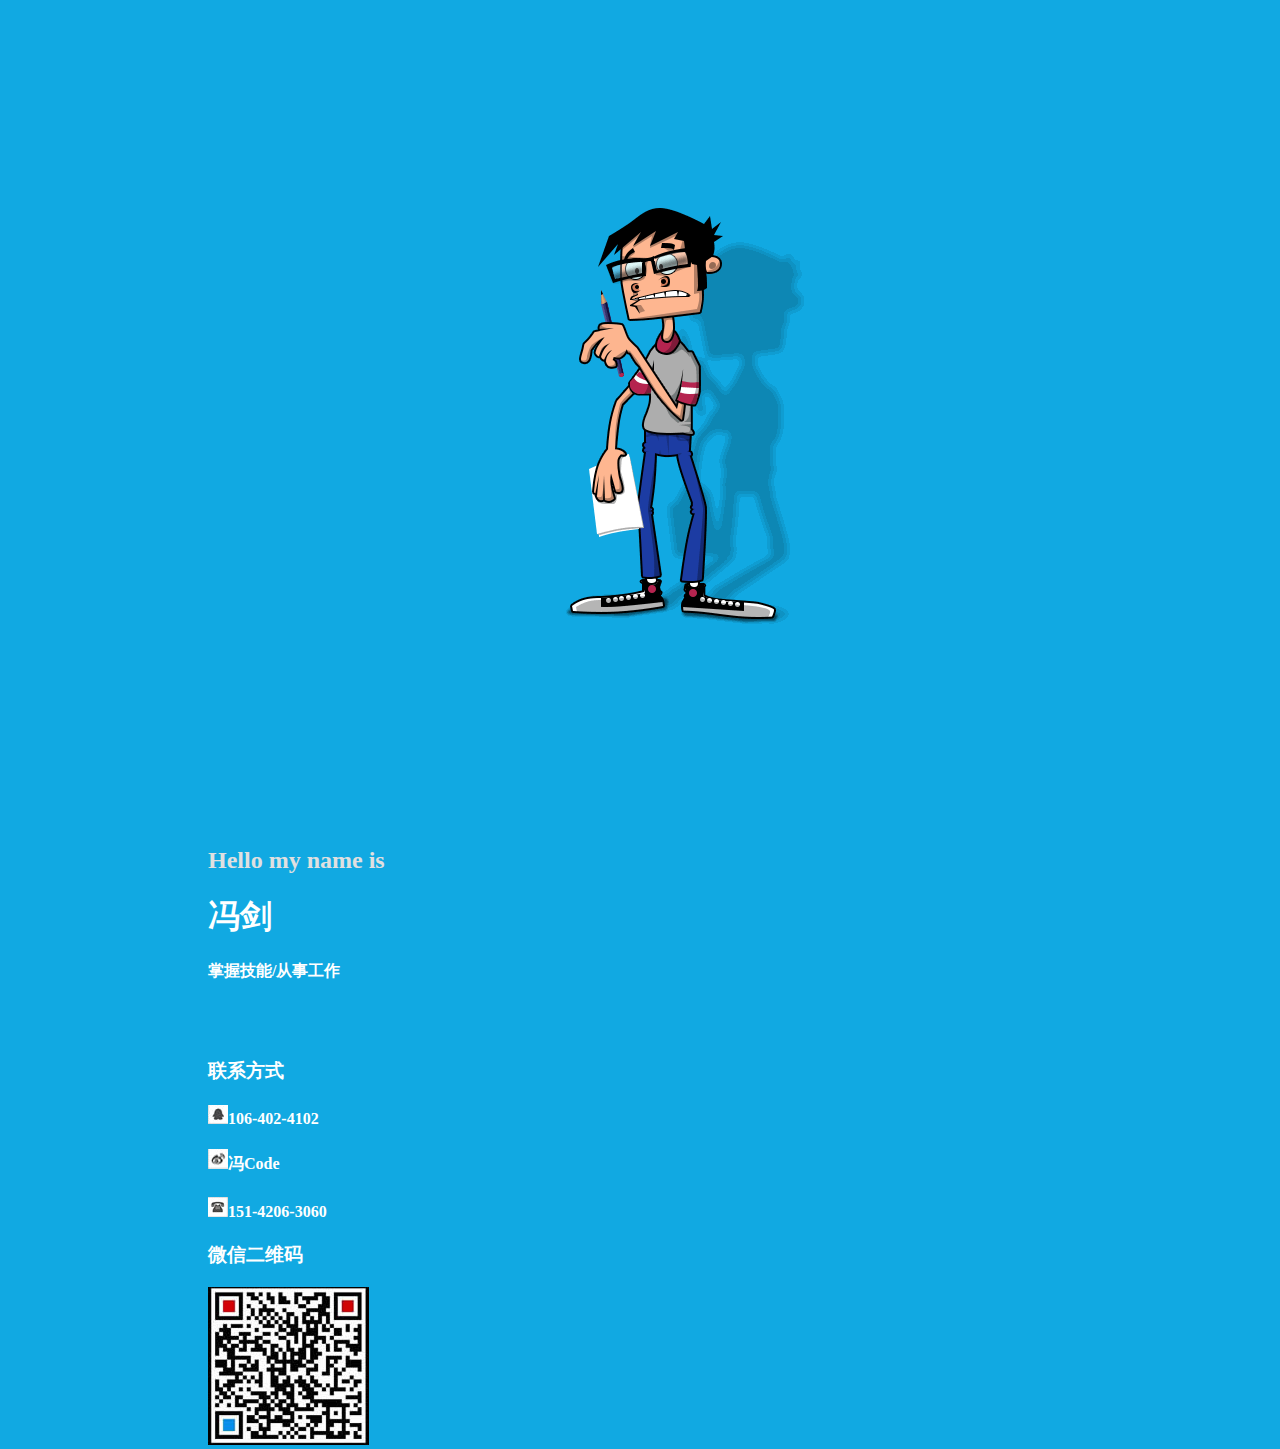
<file: myself.html>
<!DOCTYPE html>
<html>
<head>
	<title>个人简介</title>
	<meta charset="utf-8">
	<style type="text/css">
		.img01{margin-left: 500px;margin-top: 200px;width: 300px;height: 419px;float: left;}
		.jian{float:left;width: 300px;margin-top: 200px;margin-left: 200px;}
		.body{width: 960px;}
		h4 font{
			margin-top:10px;;
		}
	</style>
</head>
<body bgcolor="#11a9e2">
<div class="img01">
	<img src="img/cartoon.jpg">
</div>
<div class="jian">
	<h2><font color="#E0E0E0">Hello my name is</font></h2>
	<h1><font color="white" >冯剑</font></h1>
	<h4><font color="white">掌握技能/从事工作</font></h4>
	<br><br>
	<h3><font color="white">联系方式</font></h3>
	<h4><img src="img/icon_13.jpg"><font color="white">106-402-4102</font></h4>
	<h4><img src="img/icon_14.jpg"><font color="white">冯Code</font></h4>
	<h4><img src="img/icon_15.jpg"><font color="white">151-4206-3060</font></h4>
	<h3><font color="white">微信二维码</font></h3>
	<img src="img/910034632071132110.jpg">
</div>
</body>
</html>
</file>
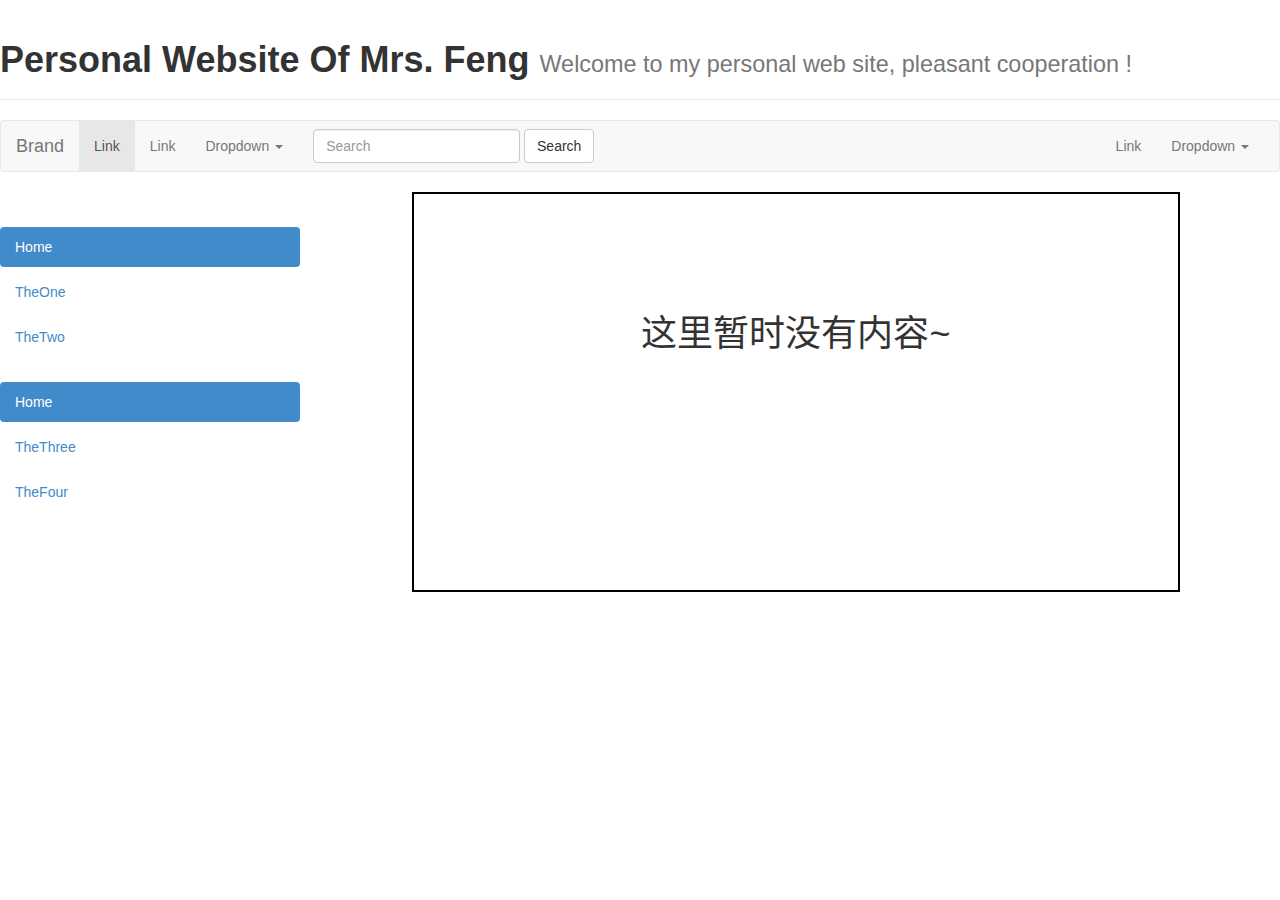
<file: manage/Websit.HTML>
<!DOCTYPE html>
<html lang="zh-CN">
  <head>
    <meta charset="utf-8">
    <meta http-equiv="X-UA-Compatible" content="IE=edge">
    <meta name="viewport" content="width=device-width, initial-scale=1">
    <title>阿剑个人网页</title>
    <link rel="shortcut icon" href="../img/favicon.png" type="image/x-icon"/>
    <link href="../bootstrap/bootstrap.min.css" rel="stylesheet">
	<style>
    .GG{
      margin-top: 30px;
      float: left;
    }
		.GG ul li{
			width:300px;
			margin-right:30px;
      margin-top: 5px;

		}
  .no{
    float: right;
    width: 60%;
    height: 400px;
    border: 2px solid black;
    margin-right: 100px;
    text-align: center;
  }
	</style>
  </head>
  <body>
	<div class="header">
		<div class="page-header">
			<h1><strong>Personal Website Of Mrs. Feng </strong><small>Welcome to my personal web site, pleasant cooperation !</small></h1>
		</div>
		<nav class="navbar navbar-default">
		  <div class="container-fluid">
			<div class="navbar-header">
			  <button type="button" class="navbar-toggle collapsed" data-toggle="collapse" data-target="#bs-example-navbar-collapse-1" aria-expanded="false">
				<span class="sr-only">Toggle navigation</span>
				<span class="icon-bar"></span>
				<span class="icon-bar"></span>
				<span class="icon-bar"></span>
			  </button>
			  <a class="navbar-brand" href="#">Brand</a>
			</div>

			<div class="collapse navbar-collapse" id="bs-example-navbar-collapse-1">
			  <ul class="nav navbar-nav">
				<li class="active"><a href="#">Link <span class="sr-only">(current)</span></a></li>
				<li><a href="#">Link</a></li>
				<li class="dropdown">
				  <a href="#" class="dropdown-toggle" data-toggle="dropdown" role="button" aria-haspopup="true" aria-expanded="false">Dropdown <span class="caret"></span></a>
				  <ul class="dropdown-menu">
					<li><a href="#">Action</a></li>
					<li><a href="#">Another action</a></li>
					<li><a href="#">Something else here</a></li>
					<li role="separator" class="divider"></li>
					<li><a href="#">Separated link</a></li>
					<li role="separator" class="divider"></li>
					<li><a href="#">One more separated link</a></li>
				  </ul>
				</li>
			  </ul>
			  <form class="navbar-form navbar-left" role="search">
				<div class="form-group">
				  <input type="text" class="form-control" placeholder="Search">
				</div>
				<button type="submit" class="btn btn-default">Search</button>
			  </form>
			  <ul class="nav navbar-nav navbar-right">
				<li><a href="#">Link</a></li>
				<li class="dropdown">
				  <a href="#" class="dropdown-toggle" data-toggle="dropdown" role="button" aria-haspopup="true" aria-expanded="false">Dropdown <span class="caret"></span></a>
				  <ul class="dropdown-menu">
					<li><a href="#">Action</a></li>
					<li><a href="#">Another action</a></li>
					<li><a href="#">Something else here</a></li>
					<li role="separator" class="divider"></li>
					<li><a href="#">Separated link</a></li>
				  </ul>
				</li>
			  </ul>
			</div><!-- /.navbar-collapse -->
		  </div><!-- /.container-fluid -->
		</nav>
			</div>
	<div class="GG">
		<ul class="nav nav-pills nav-stacked">
			<li role="presentation" class="active"><a href="#">Home</a></li>
			<li role="presentation"><a href="第三张设计图\index.html">TheOne</a></li>
			<li role="presentation"><a href="第五章设计图\index.html">TheTwo</a></li><br>
			<li role="presentation" class="active"><a href="#">Home</a></li>
			<li role="presentation"><a href="第六张设计图\index.html">TheThree</a></li>
			<li role="presentation"><a href="1\7组实训.html">TheFour</a></li>
			<!-- <li role="presentation" class="active"><a href="#">Home</a></li>
			<li role="presentation"><a href="#">Profile</a></li>
			<li role="presentation"><a href="#">Profile</a></li>
			<li role="presentation" class="active"><a href="#">Home</a></li>
			<li role="presentation"><a href="#">Profile</a></li>
			<li role="presentation"><a href="#">Profile</a></li>
			<li role="presentation" class="active"><a href="#">Home</a></li>
			<li role="presentation"><a href="#">Profile</a></li> -->
		</ul>
	</div>
  <div class="no">
    <br><br><br><br><br>
    <h1>这里暂时没有内容~</h1>
  </div>
	<div class="FF">
		<div class="HH"></div>
	</div>
  </body>
</html>
</file>
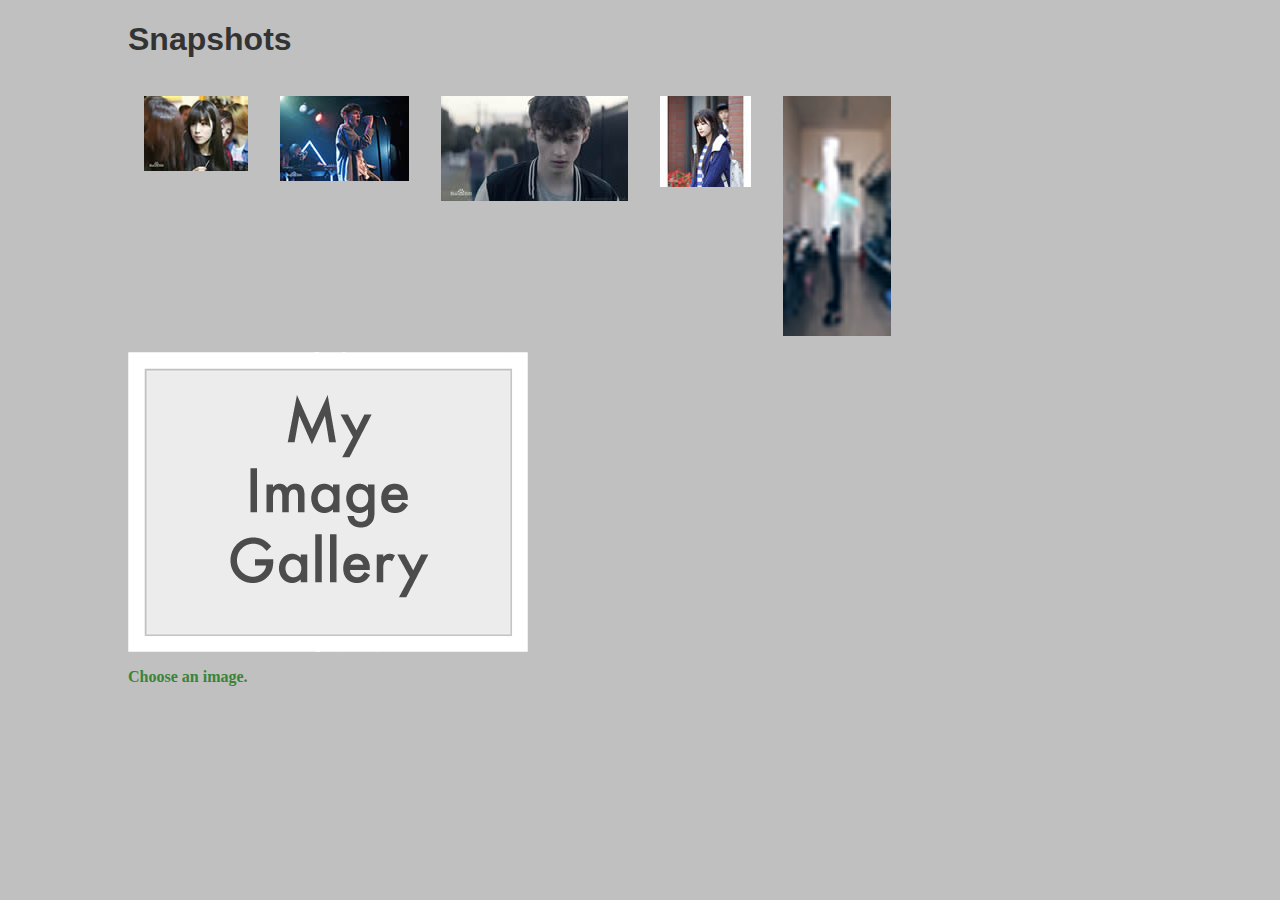
<file: picture/1.html>
﻿<!DOCTYPE html>
<html lang="en">

	<head>
		<meta charset="UTF-8">
		<title>Title</title>
		<link rel="stylesheet" type="text/css" href="style.css">
		<script src="showPic.js" type="text/javascript" charset="utf-8"></script>
	</head>

	<body>
		<h1>Snapshots</h1>
		<ul id="imagegallery">
			<li>
				<a href="img/2.jpg" title="A beautiful girl">
					<img src="img/1.jpg" alt="beautiful girl">
				</a>
			</li>
			<li>
				<a href="img/4.jpg" title="A singer">
					<img src="img/3.jpg" alt="singer">
				</a>
			</li>
			<li>
				<a href="img/6.jpg" title="A boy">
					<img src="img/5.jpg" alt="boy">
				</a>
			</li>
			<li>
				<a href="img/8.jpg" title="A shame girl">
					<img src="img/7.jpg" alt="shame girl">
				</a>
			</li>
			<li>
				<a href="img/IMG_1840.JPG" title="soul singer">
					<img src="img/IMG_1840 - 02.JPG" alt="soul singer">
				</a>
			</li>
		</ul>
		<img id="placeholder" src="img/placeholder.gif" alt="my image gallery" />
		  <p id="description">Choose an image.</p>
	</body>

</html>
</file>
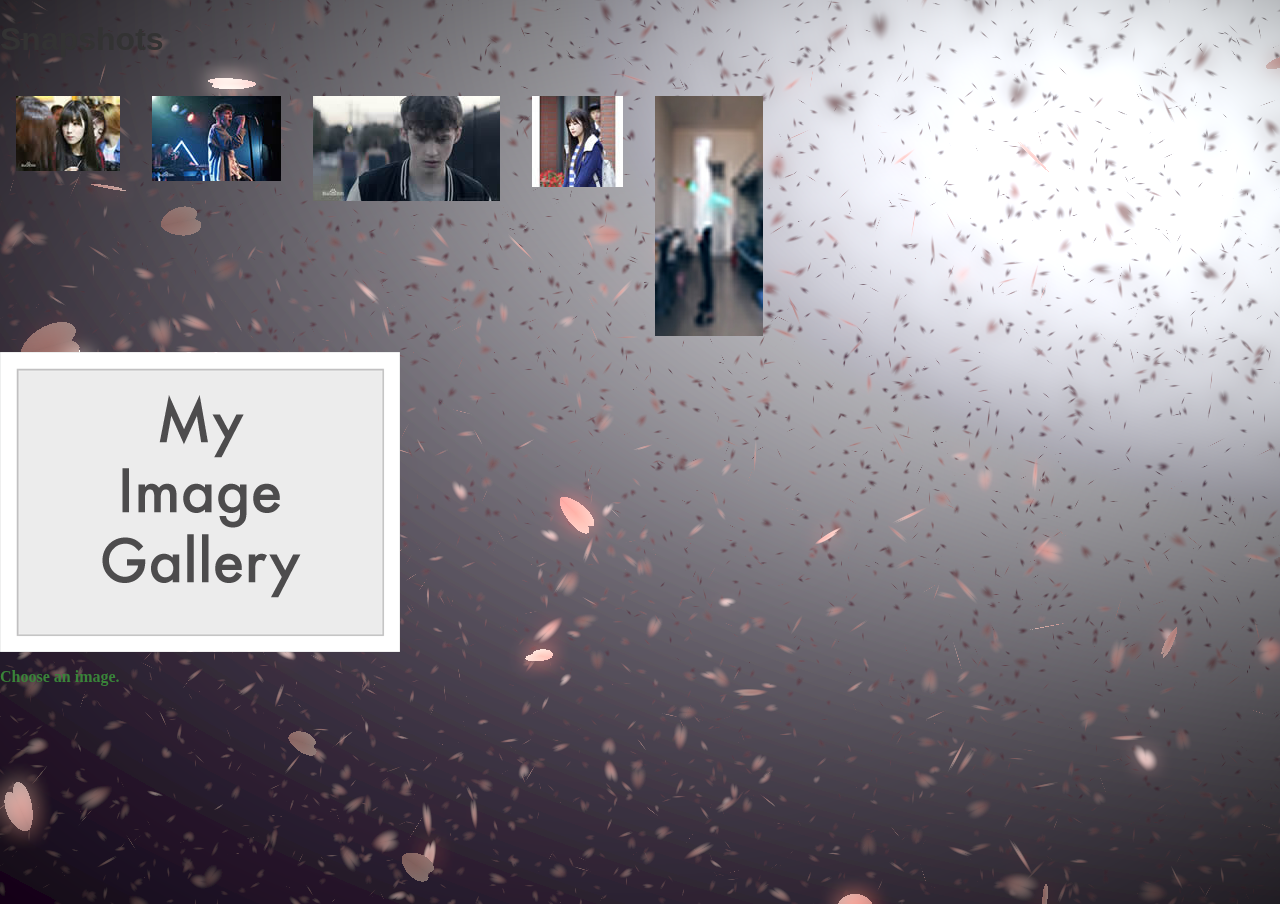
<file: picture/MyAlbum.html>
<!doctype html>
<html>
<head>
<meta charset="utf-8">
<title>MyAlbum</title>
<script src="showPic.js" type="text/javascript" charset="utf-8"></script>
<link rel="stylesheet" type="text/css" href="style.css">
</head>
<style>
body {
    padding:0;
    margin:0;
    overflow:hidden;
    height: 600px;
    position: relative;
}


canvas {

 

    padding:0;

 

    margin:0;

 

}

 

div.btnbg {

 

    position:fixed;

 

    left:0;

 

    top:0;

 

}

 

</style>

 

<body>

 

<canvas id="sakura"></canvas>

 

<div class="btnbg">

        <h1>Snapshots</h1>
		<ul id="imagegallery">
			<li>
				<a href="img/2.jpg" title="A beautiful girl">
					<img src="img/1.jpg" alt="beautiful girl">
				</a>
			</li>
			<li>
				<a href="img/4.jpg" title="A singer">
					<img src="img/3.jpg" alt="singer">
				</a>
			</li>
			<li>
				<a href="img/6.jpg" title="A boy">
					<img src="img/5.jpg" alt="boy">
				</a>
			</li>
			<li>
				<a href="img/8.jpg" title="A shame girl">
					<img src="img/7.jpg" alt="shame girl">
				</a>
			</li>
			<li>
				<a href="img/IMG_1840.JPG" title="soul singer">
					<img src="img/IMG_1840 - 02.JPG" alt="soul singer">
				</a>
			</li>
		</ul>
		<img id="placeholder" src="img/placeholder.gif" alt="my image gallery" />
		  <p id="description">Choose an image.</p>

</div>

 

 

 

<!-- sakura shader -->

 

<script id="sakura_point_vsh" type="x-shader/x_vertex">

 

uniform mat4 uProjection;

 

uniform mat4 uModelview;

 

uniform vec3 uResolution;

 

uniform vec3 uOffset;

 

uniform vec3 uDOF;  //x:focus distance, y:focus radius, z:max radius

 

uniform vec3 uFade; //x:start distance, y:half distance, z:near fade start

 

 

 

attribute vec3 aPosition;

 

attribute vec3 aEuler;

 

attribute vec2 aMisc; //x:size, y:fade

 

 

 

varying vec3 pposition;

 

varying float psize;

 

varying float palpha;

 

varying float pdist;

 

 

 

//varying mat3 rotMat;

 

varying vec3 normX;

 

varying vec3 normY;

 

varying vec3 normZ;

 

varying vec3 normal;

 

 

 

varying float diffuse;

 

varying float specular;

 

varying float rstop;

 

varying float distancefade;

 

 

 

void main(void) {

 

    // Projection is based on vertical angle

 

    vec4 pos = uModelview * vec4(aPosition + uOffset, 1.0);

 

    gl_Position = uProjection * pos;

 

    gl_PointSize = aMisc.x * uProjection[1][1] / -pos.z * uResolution.y * 0.5;

 

   

 

    pposition = pos.xyz;

 

    psize = aMisc.x;

 

    pdist = length(pos.xyz);

 

    palpha = smoothstep(0.0, 1.0, (pdist - 0.1) / uFade.z);

 

   

 

    vec3 elrsn = sin(aEuler);

 

    vec3 elrcs = cos(aEuler);

 

    mat3 rotx = mat3(

 

        1.0, 0.0, 0.0,

 

        0.0, elrcs.x, elrsn.x,

 

        0.0, -elrsn.x, elrcs.x

 

    );

 

    mat3 roty = mat3(

 

        elrcs.y, 0.0, -elrsn.y,

 

        0.0, 1.0, 0.0,

 

        elrsn.y, 0.0, elrcs.y

 

    );

 

    mat3 rotz = mat3(

 

        elrcs.z, elrsn.z, 0.0,

 

        -elrsn.z, elrcs.z, 0.0,

 

        0.0, 0.0, 1.0

 

    );

 

    mat3 rotmat = rotx * roty * rotz;

 

    normal = rotmat[2];

 

   

 

    mat3 trrotm = mat3(

 

        rotmat[0][0], rotmat[1][0], rotmat[2][0],

 

        rotmat[0][1], rotmat[1][1], rotmat[2][1],

 

        rotmat[0][2], rotmat[1][2], rotmat[2][2]

 

    );

 

    normX = trrotm[0];

 

    normY = trrotm[1];

 

    normZ = trrotm[2];

 

   

 

    const vec3 lit = vec3(0.6917144638660746, 0.6917144638660746, -0.20751433915982237);

 

   

 

    float tmpdfs = dot(lit, normal);

 

    if(tmpdfs < 0.0) {

 

        normal = -normal;

 

        tmpdfs = dot(lit, normal);

 

    }

 

    diffuse = 0.4 + tmpdfs;

 

   

 

    vec3 eyev = normalize(-pos.xyz);

 

    if(dot(eyev, normal) > 0.0) {

 

        vec3 hv = normalize(eyev + lit);

 

        specular = pow(max(dot(hv, normal), 0.0), 20.0);

 

    }

 

    else {

 

        specular = 0.0;

 

    }

 

   

 

    rstop = clamp((abs(pdist - uDOF.x) - uDOF.y) / uDOF.z, 0.0, 1.0);

 

    rstop = pow(rstop, 0.5);

 

    //-0.69315 = ln(0.5)

 

    distancefade = min(1.0, exp((uFade.x - pdist) * 0.69315 / uFade.y));

 

}

 

</script>

 

<script id="sakura_point_fsh" type="x-shader/x_fragment">

 

#ifdef GL_ES

 

//precision mediump float;

 

precision highp float;

 

#endif

 

 

 

uniform vec3 uDOF;  //x:focus distance, y:focus radius, z:max radius

 

uniform vec3 uFade; //x:start distance, y:half distance, z:near fade start

 

 

 

const vec3 fadeCol = vec3(0.08, 0.03, 0.06);

 

 

 

varying vec3 pposition;

 

varying float psize;

 

varying float palpha;

 

varying float pdist;

 

 

 

//varying mat3 rotMat;

 

varying vec3 normX;

 

varying vec3 normY;

 

varying vec3 normZ;

 

varying vec3 normal;

 

 

 

varying float diffuse;

 

varying float specular;

 

varying float rstop;

 

varying float distancefade;

 

 

 

float ellipse(vec2 p, vec2 o, vec2 r) {

 

    vec2 lp = (p - o) / r;

 

    return length(lp) - 1.0;

 

}

 

 

 

void main(void) {

 

    vec3 p = vec3(gl_PointCoord - vec2(0.5, 0.5), 0.0) * 2.0;

 

    vec3 d = vec3(0.0, 0.0, -1.0);

 

    float nd = normZ.z; //dot(-normZ, d);

 

    if(abs(nd) < 0.0001) discard;

 

   

 

    float np = dot(normZ, p);

 

    vec3 tp = p + d * np / nd;

 

    vec2 coord = vec2(dot(normX, tp), dot(normY, tp));

 

   

 

    //angle = 15 degree

 

    const float flwrsn = 0.258819045102521;

 

    const float flwrcs = 0.965925826289068;

 

    mat2 flwrm = mat2(flwrcs, -flwrsn, flwrsn, flwrcs);

 

    vec2 flwrp = vec2(abs(coord.x), coord.y) * flwrm;

 

   

 

    float r;

 

    if(flwrp.x < 0.0) {

 

        r = ellipse(flwrp, vec2(0.065, 0.024) * 0.5, vec2(0.36, 0.96) * 0.5);

 

    }

 

    else {

 

        r = ellipse(flwrp, vec2(0.065, 0.024) * 0.5, vec2(0.58, 0.96) * 0.5);

 

    }

 

   

 

    if(r > rstop) discard;

 

   

 

    vec3 col = mix(vec3(1.0, 0.8, 0.75), vec3(1.0, 0.9, 0.87), r);

 

    float grady = mix(0.0, 1.0, pow(coord.y * 0.5 + 0.5, 0.35));

 

    col *= vec3(1.0, grady, grady);

 

    col *= mix(0.8, 1.0, pow(abs(coord.x), 0.3));

 

    col = col * diffuse + specular;

 

   

 

    col = mix(fadeCol, col, distancefade);

 

   

 

    float alpha = (rstop > 0.001)? (0.5 - r / (rstop * 2.0)) : 1.0;

 

    alpha = smoothstep(0.0, 1.0, alpha) * palpha;

 

   

 

    gl_FragColor = vec4(col * 0.5, alpha);

 

}

 

</script>

 

<!-- effects -->

 

<script id="fx_common_vsh" type="x-shader/x_vertex">

 

uniform vec3 uResolution;

 

attribute vec2 aPosition;

 

 

 

varying vec2 texCoord;

 

varying vec2 screenCoord;

 

 

 

void main(void) {

 

    gl_Position = vec4(aPosition, 0.0, 1.0);

 

    texCoord = aPosition.xy * 0.5 + vec2(0.5, 0.5);

 

    screenCoord = aPosition.xy * vec2(uResolution.z, 1.0);

 

}

 

</script>

 

<script id="bg_fsh" type="x-shader/x_fragment">

 

#ifdef GL_ES

 

//precision mediump float;

 

precision highp float;

 

#endif

 

 

 

uniform vec2 uTimes;

 

 

 

varying vec2 texCoord;

 

varying vec2 screenCoord;

 

 

 

void main(void) {

 

    vec3 col;

 

    float c;

 

    vec2 tmpv = texCoord * vec2(0.8, 1.0) - vec2(0.95, 1.0);

 

    c = exp(-pow(length(tmpv) * 1.8, 2.0));

 

    col = mix(vec3(0.02, 0.0, 0.03), vec3(0.96, 0.98, 1.0) * 1.5, c);

 

    gl_FragColor = vec4(col * 0.5, 1.0);

 

}

 

</script>

 

<script id="fx_brightbuf_fsh" type="x-shader/x_fragment">

 

#ifdef GL_ES

 

//precision mediump float;

 

precision highp float;

 

#endif

 

uniform sampler2D uSrc;

 

uniform vec2 uDelta;

 

 

 

varying vec2 texCoord;

 

varying vec2 screenCoord;

 

 

 

void main(void) {

 

    vec4 col = texture2D(uSrc, texCoord);

 

    gl_FragColor = vec4(col.rgb * 2.0 - vec3(0.5), 1.0);

 

}

 

</script>

 

<script id="fx_dirblur_r4_fsh" type="x-shader/x_fragment">

 

#ifdef GL_ES

 

//precision mediump float;

 

precision highp float;

 

#endif

 

uniform sampler2D uSrc;

 

uniform vec2 uDelta;

 

uniform vec4 uBlurDir; //dir(x, y), stride(z, w)

 

 

 

varying vec2 texCoord;

 

varying vec2 screenCoord;

 

 

 

void main(void) {

 

    vec4 col = texture2D(uSrc, texCoord);

 

    col = col + texture2D(uSrc, texCoord + uBlurDir.xy * uDelta);

 

    col = col + texture2D(uSrc, texCoord - uBlurDir.xy * uDelta);

 

    col = col + texture2D(uSrc, texCoord + (uBlurDir.xy + uBlurDir.zw) * uDelta);

 

    col = col + texture2D(uSrc, texCoord - (uBlurDir.xy + uBlurDir.zw) * uDelta);

 

    gl_FragColor = col / 5.0;

 

}

 

</script>

 

<!-- effect fragment shader template -->

 

<script id="fx_common_fsh" type="x-shader/x_fragment">

 

#ifdef GL_ES

 

//precision mediump float;

 

precision highp float;

 

#endif

 

uniform sampler2D uSrc;

 

uniform vec2 uDelta;

 

 

 

varying vec2 texCoord;

 

varying vec2 screenCoord;

 

 

 

void main(void) {

 

    gl_FragColor = texture2D(uSrc, texCoord);

 

}

 

</script>

 

<!-- post processing -->

 

<script id="pp_final_vsh" type="x-shader/x_vertex">

 

uniform vec3 uResolution;

 

attribute vec2 aPosition;

 

varying vec2 texCoord;

 

varying vec2 screenCoord;

 

void main(void) {

 

    gl_Position = vec4(aPosition, 0.0, 1.0);

 

    texCoord = aPosition.xy * 0.5 + vec2(0.5, 0.5);

 

    screenCoord = aPosition.xy * vec2(uResolution.z, 1.0);

 

}

 

</script>

 

<script id="pp_final_fsh" type="x-shader/x_fragment">

 

#ifdef GL_ES

 

//precision mediump float;

 

precision highp float;

 

#endif

 

uniform sampler2D uSrc;

 

uniform sampler2D uBloom;

 

uniform vec2 uDelta;

 

varying vec2 texCoord;

 

varying vec2 screenCoord;

 

void main(void) {

 

    vec4 srccol = texture2D(uSrc, texCoord) * 2.0;

 

    vec4 bloomcol = texture2D(uBloom, texCoord);

 

    vec4 col;

 

    col = srccol + bloomcol * (vec4(1.0) + srccol);

 

    col *= smoothstep(1.0, 0.0, pow(length((texCoord - vec2(0.5)) * 2.0), 1.2) * 0.5);

 

    col = pow(col, vec4(0.45454545454545)); //(1.0 / 2.2)

 

   

 

    gl_FragColor = vec4(col.rgb, 1.0);

 

    gl_FragColor.a = 1.0;

 

}

 

</script>

 

</body>

 

<script>

 

// Utilities

 

var Vector3 = {};

 

var Matrix44 = {};

 

Vector3.create = function(x, y, z) {

 

    return {'x':x, 'y':y, 'z':z};

 

};

 

Vector3.dot = function (v0, v1) {

 

    return v0.x * v1.x + v0.y * v1.y + v0.z * v1.z;

 

};

 

Vector3.cross = function (v, v0, v1) {

 

    v.x = v0.y * v1.z - v0.z * v1.y;

 

    v.y = v0.z * v1.x - v0.x * v1.z;

 

    v.z = v0.x * v1.y - v0.y * v1.x;

 

};

 

Vector3.normalize = function (v) {

 

    var l = v.x * v.x + v.y * v.y + v.z * v.z;

 

    if(l > 0.00001) {

 

        l = 1.0 / Math.sqrt(l);

 

        v.x *= l;

 

        v.y *= l;

 

        v.z *= l;

 

    }

 

};

 

Vector3.arrayForm = function(v) {

 

    if(v.array) {

 

        v.array[0] = v.x;

 

        v.array[1] = v.y;

 

        v.array[2] = v.z;

 

    }

 

    else {

 

        v.array = new Float32Array([v.x, v.y, v.z]);

 

    }

 

    return v.array;

 

};

 

Matrix44.createIdentity = function () {

 

    return new Float32Array([1.0, 0.0, 0.0, 0.0, 0.0, 1.0, 0.0, 0.0, 0.0, 0.0, 1.0, 0.0, 0.0, 0.0, 0.0, 1.0]);

 

};

 

Matrix44.loadProjection = function (m, aspect, vdeg, near, far) {

 

    var h = near * Math.tan(vdeg * Math.PI / 180.0 * 0.5) * 2.0;

 

    var w = h * aspect;

 

   

 

    m[0] = 2.0 * near / w;

 

    m[1] = 0.0;

 

    m[2] = 0.0;

 

    m[3] = 0.0;

 

   

 

    m[4] = 0.0;

 

    m[5] = 2.0 * near / h;

 

    m[6] = 0.0;

 

    m[7] = 0.0;

 

   

 

    m[8] = 0.0;

 

    m[9] = 0.0;

 

    m[10] = -(far + near) / (far - near);

 

    m[11] = -1.0;

 

   

 

    m[12] = 0.0;

 

    m[13] = 0.0;

 

    m[14] = -2.0 * far * near / (far - near);

 

    m[15] = 0.0;

 

};

 

Matrix44.loadLookAt = function (m, vpos, vlook, vup) {

 

    var frontv = Vector3.create(vpos.x - vlook.x, vpos.y - vlook.y, vpos.z - vlook.z);

 

    Vector3.normalize(frontv);

 

    var sidev = Vector3.create(1.0, 0.0, 0.0);

 

    Vector3.cross(sidev, vup, frontv);

 

    Vector3.normalize(sidev);

 

    var topv = Vector3.create(1.0, 0.0, 0.0);

 

    Vector3.cross(topv, frontv, sidev);

 

    Vector3.normalize(topv);

 

   

 

    m[0] = sidev.x;

 

    m[1] = topv.x;

 

    m[2] = frontv.x;

 

    m[3] = 0.0;

 

   

 

    m[4] = sidev.y;

 

    m[5] = topv.y;

 

    m[6] = frontv.y;

 

    m[7] = 0.0;

 

   

 

    m[8] = sidev.z;

 

    m[9] = topv.z;

 

    m[10] = frontv.z;

 

    m[11] = 0.0;

 

   

 

    m[12] = -(vpos.x * m[0] + vpos.y * m[4] + vpos.z * m[8]);

 

    m[13] = -(vpos.x * m[1] + vpos.y * m[5] + vpos.z * m[9]);

 

    m[14] = -(vpos.x * m[2] + vpos.y * m[6] + vpos.z * m[10]);

 

    m[15] = 1.0;

 

};

 

 

 

//

 

var timeInfo = {

 

    'start':0, 'prev':0, // Date

 

    'delta':0, 'elapsed':0 // Number(sec)

 

};

 

 

 

//

 

var gl;

 

var renderSpec = {

 

    'width':0,

 

    'height':0,

 

    'aspect':1,

 

    'array':new Float32Array(3),

 

    'halfWidth':0,

 

    'halfHeight':0,

 

    'halfArray':new Float32Array(3)

 

    // and some render targets. see setViewport()

 

};

 

renderSpec.setSize = function(w, h) {

 

    renderSpec.width = w;

 

    renderSpec.height = h;

 

    renderSpec.aspect = renderSpec.width / renderSpec.height;

 

    renderSpec.array[0] = renderSpec.width;

 

    renderSpec.array[1] = renderSpec.height;

 

    renderSpec.array[2] = renderSpec.aspect;

 

   

 

    renderSpec.halfWidth = Math.floor(w / 2);

 

    renderSpec.halfHeight = Math.floor(h / 2);

 

    renderSpec.halfArray[0] = renderSpec.halfWidth;

 

    renderSpec.halfArray[1] = renderSpec.halfHeight;

 

    renderSpec.halfArray[2] = renderSpec.halfWidth / renderSpec.halfHeight;

 

};

 

 

 

function deleteRenderTarget(rt) {

 

    gl.deleteFramebuffer(rt.frameBuffer);

 

    gl.deleteRenderbuffer(rt.renderBuffer);

 

    gl.deleteTexture(rt.texture);

 

}

 

 

 

function createRenderTarget(w, h) {

 

    var ret = {

 

        'width':w,

 

        'height':h,

 

        'sizeArray':new Float32Array([w, h, w / h]),

 

        'dtxArray':new Float32Array([1.0 / w, 1.0 / h])

 

    };

 

    ret.frameBuffer = gl.createFramebuffer();

 

    ret.renderBuffer = gl.createRenderbuffer();

 

    ret.texture = gl.createTexture();

 

   

 

    gl.bindTexture(gl.TEXTURE_2D, ret.texture);

 

    gl.texImage2D(gl.TEXTURE_2D, 0, gl.RGBA, w, h, 0, gl.RGBA, gl.UNSIGNED_BYTE, null);

 

    gl.texParameteri(gl.TEXTURE_2D, gl.TEXTURE_WRAP_S, gl.CLAMP_TO_EDGE);

 

    gl.texParameteri(gl.TEXTURE_2D, gl.TEXTURE_WRAP_T, gl.CLAMP_TO_EDGE);

 

    gl.texParameteri(gl.TEXTURE_2D, gl.TEXTURE_MAG_FILTER, gl.LINEAR);

 

    gl.texParameteri(gl.TEXTURE_2D, gl.TEXTURE_MIN_FILTER, gl.LINEAR);

 

   

 

    gl.bindFramebuffer(gl.FRAMEBUFFER, ret.frameBuffer);

 

    gl.framebufferTexture2D(gl.FRAMEBUFFER, gl.COLOR_ATTACHMENT0, gl.TEXTURE_2D, ret.texture, 0);

 

   

 

    gl.bindRenderbuffer(gl.RENDERBUFFER, ret.renderBuffer);

 

    gl.renderbufferStorage(gl.RENDERBUFFER, gl.DEPTH_COMPONENT16, w, h);

 

    gl.framebufferRenderbuffer(gl.FRAMEBUFFER, gl.DEPTH_ATTACHMENT, gl.RENDERBUFFER, ret.renderBuffer);

 

   

 

    gl.bindTexture(gl.TEXTURE_2D, null);

 

    gl.bindRenderbuffer(gl.RENDERBUFFER, null);

 

    gl.bindFramebuffer(gl.FRAMEBUFFER, null);

 

   

 

    return ret;

 

}

 

 

 

function compileShader(shtype, shsrc) {

 

         var retsh = gl.createShader(shtype);

 

        

 

         gl.shaderSource(retsh, shsrc);

 

         gl.compileShader(retsh);

 

        

 

         if(!gl.getShaderParameter(retsh, gl.COMPILE_STATUS)) {

 

                   var errlog = gl.getShaderInfoLog(retsh);

 

                   gl.deleteShader(retsh);

 

                   console.error(errlog);

 

                   return null;

 

         }

 

         return retsh;

 

}

 

 

 

function createShader(vtxsrc, frgsrc, uniformlist, attrlist) {

 

    var vsh = compileShader(gl.VERTEX_SHADER, vtxsrc);

 

    var fsh = compileShader(gl.FRAGMENT_SHADER, frgsrc);

 

   

 

    if(vsh == null || fsh == null) {

 

        return null;

 

    }

 

   

 

    var prog = gl.createProgram();

 

    gl.attachShader(prog, vsh);

 

    gl.attachShader(prog, fsh);

 

   

 

    gl.deleteShader(vsh);

 

    gl.deleteShader(fsh);

 

   

 

    gl.linkProgram(prog);

 

    if (!gl.getProgramParameter(prog, gl.LINK_STATUS)) {

 

        var errlog = gl.getProgramInfoLog(prog);

 

        console.error(errlog);

 

        return null;

 

    }

 

   

 

    if(uniformlist) {

 

        prog.uniforms = {};

 

        for(var i = 0; i < uniformlist.length; i++) {

 

            prog.uniforms[uniformlist[i]] = gl.getUniformLocation(prog, uniformlist[i]);

 

        }

 

    }

 

   

 

    if(attrlist) {

 

        prog.attributes = {};

 

        for(var i = 0; i < attrlist.length; i++) {

 

            var attr = attrlist[i];

 

            prog.attributes[attr] = gl.getAttribLocation(prog, attr);

 

        }

 

    }

 

   

 

    return prog;

 

}

 

 

 

function useShader(prog) {

 

    gl.useProgram(prog);

 

    for(var attr in prog.attributes) {

 

        gl.enableVertexAttribArray(prog.attributes[attr]);;

 

    }

 

}

 

 

 

function unuseShader(prog) {

 

    for(var attr in prog.attributes) {

 

        gl.disableVertexAttribArray(prog.attributes[attr]);;

 

    }

 

    gl.useProgram(null);

 

}

 

 

 

/////

 

var projection = {

 

    'angle':60,

 

    'nearfar':new Float32Array([0.1, 100.0]),

 

    'matrix':Matrix44.createIdentity()

 

};

 

var camera = {

 

    'position':Vector3.create(0, 0, 100),

 

    'lookat':Vector3.create(0, 0, 0),

 

    'up':Vector3.create(0, 1, 0),

 

    'dof':Vector3.create(10.0, 4.0, 8.0),

 

    'matrix':Matrix44.createIdentity()

 

};

 

 

 

var pointFlower = {};

 

var meshFlower = {};

 

var sceneStandBy = false;

 

 

 

var BlossomParticle = function () {

 

    this.velocity = new Array(3);

 

    this.rotation = new Array(3);

 

    this.position = new Array(3);

 

    this.euler = new Array(3);

 

    this.size = 1.0;

 

    this.alpha = 1.0;

 

    this.zkey = 0.0;

 

};

 

 

 

BlossomParticle.prototype.setVelocity = function (vx, vy, vz) {

 

    this.velocity[0] = vx;

 

    this.velocity[1] = vy;

 

    this.velocity[2] = vz;

 

};

 

 

 

BlossomParticle.prototype.setRotation = function (rx, ry, rz) {

 

    this.rotation[0] = rx;

 

    this.rotation[1] = ry;

 

    this.rotation[2] = rz;

 

};

 

 

 

BlossomParticle.prototype.setPosition = function (nx, ny, nz) {

 

    this.position[0] = nx;

 

    this.position[1] = ny;

 

    this.position[2] = nz;

 

};

 

 

 

BlossomParticle.prototype.setEulerAngles = function (rx, ry, rz) {

 

    this.euler[0] = rx;

 

    this.euler[1] = ry;

 

    this.euler[2] = rz;

 

};

 

 

 

BlossomParticle.prototype.setSize = function (s) {

 

    this.size = s;

 

};

 

 

 

BlossomParticle.prototype.update = function (dt, et) {

 

    this.position[0] += this.velocity[0] * dt;

 

    this.position[1] += this.velocity[1] * dt;

 

    this.position[2] += this.velocity[2] * dt;

 

   

 

    this.euler[0] += this.rotation[0] * dt;

 

    this.euler[1] += this.rotation[1] * dt;

 

    this.euler[2] += this.rotation[2] * dt;

 

};

 

 

 

function createPointFlowers() {

 

    // get point sizes

 

    var prm = gl.getParameter(gl.ALIASED_POINT_SIZE_RANGE);

 

    renderSpec.pointSize = {'min':prm[0], 'max':prm[1]};

 

   

 

    var vtxsrc = document.getElementById("sakura_point_vsh").textContent;

 

    var frgsrc = document.getElementById("sakura_point_fsh").textContent;

 

   

 

    pointFlower.program = createShader(

 

        vtxsrc, frgsrc,

 

        ['uProjection', 'uModelview', 'uResolution', 'uOffset', 'uDOF', 'uFade'],

 

        ['aPosition', 'aEuler', 'aMisc']

 

    );

 

   

 

    useShader(pointFlower.program);

 

    pointFlower.offset = new Float32Array([0.0, 0.0, 0.0]);

 

    pointFlower.fader = Vector3.create(0.0, 10.0, 0.0);

 

   

 

    // paramerters: velocity[3], rotate[3]

 

    pointFlower.numFlowers = 1600;

 

    pointFlower.particles = new Array(pointFlower.numFlowers);

 

    // vertex attributes {position[3], euler_xyz[3], size[1]}

 

    pointFlower.dataArray = new Float32Array(pointFlower.numFlowers * (3 + 3 + 2));

 

    pointFlower.positionArrayOffset = 0;

 

    pointFlower.eulerArrayOffset = pointFlower.numFlowers * 3;

 

    pointFlower.miscArrayOffset = pointFlower.numFlowers * 6;

 

   

 

    pointFlower.buffer = gl.createBuffer();

 

    gl.bindBuffer(gl.ARRAY_BUFFER, pointFlower.buffer);

 

    gl.bufferData(gl.ARRAY_BUFFER, pointFlower.dataArray, gl.DYNAMIC_DRAW);

 

    gl.bindBuffer(gl.ARRAY_BUFFER, null);

 

   

 

    unuseShader(pointFlower.program);

 

   

 

    for(var i = 0; i < pointFlower.numFlowers; i++) {

 

        pointFlower.particles[i] = new BlossomParticle();

 

    }

 

}

 

 

 

function initPointFlowers() {

 

    //area

 

    pointFlower.area = Vector3.create(20.0, 20.0, 20.0);

 

    pointFlower.area.x = pointFlower.area.y * renderSpec.aspect;

 

   

 

    pointFlower.fader.x = 10.0; //env fade start

 

    pointFlower.fader.y = pointFlower.area.z; //env fade half

 

    pointFlower.fader.z = 0.1;  //near fade start

 

   

 

    //particles

 

    var PI2 = Math.PI * 2.0;

 

    var tmpv3 = Vector3.create(0, 0, 0);

 

    var tmpv = 0;

 

    var symmetryrand = function() {return (Math.random() * 2.0 - 1.0);};

 

    for(var i = 0; i < pointFlower.numFlowers; i++) {

 

        var tmpprtcl = pointFlower.particles[i];

 

       

 

        //velocity

 

        tmpv3.x = symmetryrand() * 0.3 + 0.8;

 

        tmpv3.y = symmetryrand() * 0.2 - 1.0;

 

        tmpv3.z = symmetryrand() * 0.3 + 0.5;

 

        Vector3.normalize(tmpv3);

 

        tmpv = 2.0 + Math.random() * 1.0;

 

        tmpprtcl.setVelocity(tmpv3.x * tmpv, tmpv3.y * tmpv, tmpv3.z * tmpv);

 

        

 

        //rotation

 

        tmpprtcl.setRotation(

 

            symmetryrand() * PI2 * 0.5,

 

            symmetryrand() * PI2 * 0.5,

 

            symmetryrand() * PI2 * 0.5

 

        );

 

       

 

        //position

 

        tmpprtcl.setPosition(

 

            symmetryrand() * pointFlower.area.x,

 

            symmetryrand() * pointFlower.area.y,

 

            symmetryrand() * pointFlower.area.z

 

        );

 

       

 

        //euler

 

        tmpprtcl.setEulerAngles(

 

            Math.random() * Math.PI * 2.0,

 

            Math.random() * Math.PI * 2.0,

 

            Math.random() * Math.PI * 2.0

 

        );

 

       

 

        //size

 

        tmpprtcl.setSize(0.9 + Math.random() * 0.1);

 

    }

 

}

 

 

 

function renderPointFlowers() {

 

    //update

 

    var PI2 = Math.PI * 2.0;

 

    var limit = [pointFlower.area.x, pointFlower.area.y, pointFlower.area.z];

 

    var repeatPos = function (prt, cmp, limit) {

 

        if(Math.abs(prt.position[cmp]) - prt.size * 0.5 > limit) {

 

            //out of area

 

            if(prt.position[cmp] > 0) {

 

                prt.position[cmp] -= limit * 2.0;

 

            }

 

            else {

 

                prt.position[cmp] += limit * 2.0;

 

            }

 

        }

 

    };

 

    var repeatEuler = function (prt, cmp) {

 

        prt.euler[cmp] = prt.euler[cmp] % PI2;

 

        if(prt.euler[cmp] < 0.0) {

 

            prt.euler[cmp] += PI2;

 

        }

 

    };

 

   

 

    for(var i = 0; i < pointFlower.numFlowers; i++) {

 

        var prtcl = pointFlower.particles[i];

 

        prtcl.update(timeInfo.delta, timeInfo.elapsed);

 

        repeatPos(prtcl, 0, pointFlower.area.x);

 

        repeatPos(prtcl, 1, pointFlower.area.y);

 

        repeatPos(prtcl, 2, pointFlower.area.z);

 

        repeatEuler(prtcl, 0);

 

        repeatEuler(prtcl, 1);

 

        repeatEuler(prtcl, 2);

 

       

 

        prtcl.alpha = 1.0;//(pointFlower.area.z - prtcl.position[2]) * 0.5;

 

       

 

        prtcl.zkey = (camera.matrix[2] * prtcl.position[0]

 

                    + camera.matrix[6] * prtcl.position[1]

 

                    + camera.matrix[10] * prtcl.position[2]

 

                    + camera.matrix[14]);

 

    }

 

   

 

    // sort

 

    pointFlower.particles.sort(function(p0, p1){return p0.zkey - p1.zkey;});

 

   

 

    // update data

 

    var ipos = pointFlower.positionArrayOffset;

 

    var ieuler = pointFlower.eulerArrayOffset;

 

    var imisc = pointFlower.miscArrayOffset;

 

    for(var i = 0; i < pointFlower.numFlowers; i++) {

 

        var prtcl = pointFlower.particles[i];

 

        pointFlower.dataArray[ipos] = prtcl.position[0];

 

        pointFlower.dataArray[ipos + 1] = prtcl.position[1];

 

        pointFlower.dataArray[ipos + 2] = prtcl.position[2];

 

        ipos += 3;

 

        pointFlower.dataArray[ieuler] = prtcl.euler[0];

 

        pointFlower.dataArray[ieuler + 1] = prtcl.euler[1];

 

        pointFlower.dataArray[ieuler + 2] = prtcl.euler[2];

 

        ieuler += 3;

 

        pointFlower.dataArray[imisc] = prtcl.size;

 

        pointFlower.dataArray[imisc + 1] = prtcl.alpha;

 

        imisc += 2;

 

    }

 

   

 

    //draw

 

    gl.enable(gl.BLEND);

 

    //gl.disable(gl.DEPTH_TEST);

 

    gl.blendFunc(gl.SRC_ALPHA, gl.ONE_MINUS_SRC_ALPHA);

 

   

 

    var prog = pointFlower.program;

 

    useShader(prog);

 

   

 

    gl.uniformMatrix4fv(prog.uniforms.uProjection, false, projection.matrix);

 

    gl.uniformMatrix4fv(prog.uniforms.uModelview, false, camera.matrix);

 

    gl.uniform3fv(prog.uniforms.uResolution, renderSpec.array);

 

    gl.uniform3fv(prog.uniforms.uDOF, Vector3.arrayForm(camera.dof));

 

    gl.uniform3fv(prog.uniforms.uFade, Vector3.arrayForm(pointFlower.fader));

 

   

 

    gl.bindBuffer(gl.ARRAY_BUFFER, pointFlower.buffer);

 

    gl.bufferData(gl.ARRAY_BUFFER, pointFlower.dataArray, gl.DYNAMIC_DRAW);

 

   

 

    gl.vertexAttribPointer(prog.attributes.aPosition, 3, gl.FLOAT, false, 0, pointFlower.positionArrayOffset * Float32Array.BYTES_PER_ELEMENT);

 

    gl.vertexAttribPointer(prog.attributes.aEuler, 3, gl.FLOAT, false, 0, pointFlower.eulerArrayOffset * Float32Array.BYTES_PER_ELEMENT);

 

    gl.vertexAttribPointer(prog.attributes.aMisc, 2, gl.FLOAT, false, 0, pointFlower.miscArrayOffset * Float32Array.BYTES_PER_ELEMENT);

 

   

 

    // doubler

 

    for(var i = 1; i < 2; i++) {

 

        var zpos = i * -2.0;

 

        pointFlower.offset[0] = pointFlower.area.x * -1.0;

 

        pointFlower.offset[1] = pointFlower.area.y * -1.0;

 

        pointFlower.offset[2] = pointFlower.area.z * zpos;

 

        gl.uniform3fv(prog.uniforms.uOffset, pointFlower.offset);

 

        gl.drawArrays(gl.POINT, 0, pointFlower.numFlowers);

 

       

 

        pointFlower.offset[0] = pointFlower.area.x * -1.0;

 

        pointFlower.offset[1] = pointFlower.area.y *  1.0;

 

        pointFlower.offset[2] = pointFlower.area.z * zpos;

 

        gl.uniform3fv(prog.uniforms.uOffset, pointFlower.offset);

 

        gl.drawArrays(gl.POINT, 0, pointFlower.numFlowers);

 

       

 

        pointFlower.offset[0] = pointFlower.area.x *  1.0;

 

        pointFlower.offset[1] = pointFlower.area.y * -1.0;

 

        pointFlower.offset[2] = pointFlower.area.z * zpos;

 

        gl.uniform3fv(prog.uniforms.uOffset, pointFlower.offset);

 

        gl.drawArrays(gl.POINT, 0, pointFlower.numFlowers);

 

       

 

        pointFlower.offset[0] = pointFlower.area.x *  1.0;

 

        pointFlower.offset[1] = pointFlower.area.y *  1.0;

 

        pointFlower.offset[2] = pointFlower.area.z * zpos;

 

        gl.uniform3fv(prog.uniforms.uOffset, pointFlower.offset);

 

        gl.drawArrays(gl.POINT, 0, pointFlower.numFlowers);

 

    }

 

   

 

    //main

 

    pointFlower.offset[0] = 0.0;

 

    pointFlower.offset[1] = 0.0;

 

    pointFlower.offset[2] = 0.0;

 

    gl.uniform3fv(prog.uniforms.uOffset, pointFlower.offset);

 

    gl.drawArrays(gl.POINT, 0, pointFlower.numFlowers);

 

   

 

    gl.bindBuffer(gl.ARRAY_BUFFER, null);

 

    unuseShader(prog);

 

   

 

    gl.enable(gl.DEPTH_TEST);

 

    gl.disable(gl.BLEND);

 

}

 

 

 

// effects

 

//common util

 

function createEffectProgram(vtxsrc, frgsrc, exunifs, exattrs) {

 

    var ret = {};

 

    var unifs = ['uResolution', 'uSrc', 'uDelta'];

 

    if(exunifs) {

 

        unifs = unifs.concat(exunifs);

 

    }

 

    var attrs = ['aPosition'];

 

    if(exattrs) {

 

        attrs = attrs.concat(exattrs);

 

    }

 

   

 

    ret.program = createShader(vtxsrc, frgsrc, unifs, attrs);

 

    useShader(ret.program);

 

   

 

    ret.dataArray = new Float32Array([

 

        -1.0, -1.0,

 

         1.0, -1.0,

 

        -1.0,  1.0,

 

         1.0,  1.0

 

    ]);

 

    ret.buffer = gl.createBuffer();

 

    gl.bindBuffer(gl.ARRAY_BUFFER, ret.buffer);

 

    gl.bufferData(gl.ARRAY_BUFFER, ret.dataArray, gl.STATIC_DRAW);

 

   

 

    gl.bindBuffer(gl.ARRAY_BUFFER, null);

 

    unuseShader(ret.program);

 

   

 

    return ret;

 

}

 

 

 

// basic usage

 

// useEffect(prog, srctex({'texture':texid, 'dtxArray':(f32)[dtx, dty]})); //basic initialize

 

// gl.uniform**(...); //additional uniforms

 

// drawEffect()

 

// unuseEffect(prog)

 

// TEXTURE0 makes src

 

function useEffect(fxobj, srctex) {

 

    var prog = fxobj.program;

 

    useShader(prog);

 

    gl.uniform3fv(prog.uniforms.uResolution, renderSpec.array);

 

   

 

    if(srctex != null) {

 

        gl.uniform2fv(prog.uniforms.uDelta, srctex.dtxArray);

 

        gl.uniform1i(prog.uniforms.uSrc, 0);

 

       

 

        gl.activeTexture(gl.TEXTURE0);

 

        gl.bindTexture(gl.TEXTURE_2D, srctex.texture);

 

    }

 

}

 

function drawEffect(fxobj) {

 

    gl.bindBuffer(gl.ARRAY_BUFFER, fxobj.buffer);

 

    gl.vertexAttribPointer(fxobj.program.attributes.aPosition, 2, gl.FLOAT, false, 0, 0);

 

    gl.drawArrays(gl.TRIANGLE_STRIP, 0, 4);

 

}

 

function unuseEffect(fxobj) {

 

    unuseShader(fxobj.program);

 

}

 

 

 

var effectLib = {};

 

function createEffectLib() {

 

   

 

    var vtxsrc, frgsrc;

 

    //common

 

    var cmnvtxsrc = document.getElementById("fx_common_vsh").textContent;

 

   

 

    //background

 

    frgsrc = document.getElementById("bg_fsh").textContent;

 

    effectLib.sceneBg = createEffectProgram(cmnvtxsrc, frgsrc, ['uTimes'], null);

 

   

 

    // make brightpixels buffer

 

    frgsrc = document.getElementById("fx_brightbuf_fsh").textContent;

 

    effectLib.mkBrightBuf = createEffectProgram(cmnvtxsrc, frgsrc, null, null);

 

   

 

    // direction blur

 

    frgsrc = document.getElementById("fx_dirblur_r4_fsh").textContent;

 

    effectLib.dirBlur = createEffectProgram(cmnvtxsrc, frgsrc, ['uBlurDir'], null);

 

   

 

    //final composite

 

    vtxsrc = document.getElementById("pp_final_vsh").textContent;

 

    frgsrc = document.getElementById("pp_final_fsh").textContent;

 

    effectLib.finalComp = createEffectProgram(vtxsrc, frgsrc, ['uBloom'], null);

 

}

 

 

 

// background

 

function createBackground() {

 

    //console.log("create background");

 

}

 

function initBackground() {

 

    //console.log("init background");

 

}

 

function renderBackground() {

 

    gl.disable(gl.DEPTH_TEST);

 

   

 

    useEffect(effectLib.sceneBg, null);

 

    gl.uniform2f(effectLib.sceneBg.program.uniforms.uTimes, timeInfo.elapsed, timeInfo.delta);

 

    drawEffect(effectLib.sceneBg);

 

    unuseEffect(effectLib.sceneBg);

 

   

 

    gl.enable(gl.DEPTH_TEST);

 

}

 

 

 

// post process

 

var postProcess = {};

 

function createPostProcess() {

 

    //console.log("create post process");

 

}

 

function initPostProcess() {

 

    //console.log("init post process");

 

}

 

 

 

function renderPostProcess() {

 

    gl.enable(gl.TEXTURE_2D);

 

    gl.disable(gl.DEPTH_TEST);

 

    var bindRT = function (rt, isclear) {

 

        gl.bindFramebuffer(gl.FRAMEBUFFER, rt.frameBuffer);

 

        gl.viewport(0, 0, rt.width, rt.height);

 

        if(isclear) {

 

            gl.clearColor(0, 0, 0, 0);

 

            gl.clear(gl.COLOR_BUFFER_BIT | gl.DEPTH_BUFFER_BIT);

 

        }

 

    };

 

   

 

    //make bright buff

 

    bindRT(renderSpec.wHalfRT0, true);

 

    useEffect(effectLib.mkBrightBuf, renderSpec.mainRT);

 

    drawEffect(effectLib.mkBrightBuf);

 

    unuseEffect(effectLib.mkBrightBuf);

 

   

 

    // make bloom

 

    for(var i = 0; i < 2; i++) {

 

        var p = 1.5 + 1 * i;

 

        var s = 2.0 + 1 * i;

 

        bindRT(renderSpec.wHalfRT1, true);

 

        useEffect(effectLib.dirBlur, renderSpec.wHalfRT0);

 

        gl.uniform4f(effectLib.dirBlur.program.uniforms.uBlurDir, p, 0.0, s, 0.0);

 

        drawEffect(effectLib.dirBlur);

 

        unuseEffect(effectLib.dirBlur);

 

        

 

        bindRT(renderSpec.wHalfRT0, true);

 

        useEffect(effectLib.dirBlur, renderSpec.wHalfRT1);

 

        gl.uniform4f(effectLib.dirBlur.program.uniforms.uBlurDir, 0.0, p, 0.0, s);

 

        drawEffect(effectLib.dirBlur);

 

        unuseEffect(effectLib.dirBlur);

 

    }

 

   

 

    //display

 

    gl.bindFramebuffer(gl.FRAMEBUFFER, null);

 

    gl.viewport(0, 0, renderSpec.width, renderSpec.height);

 

    gl.clear(gl.COLOR_BUFFER_BIT | gl.DEPTH_BUFFER_BIT);

 

   

 

    useEffect(effectLib.finalComp, renderSpec.mainRT);

 

    gl.uniform1i(effectLib.finalComp.program.uniforms.uBloom, 1);

 

    gl.activeTexture(gl.TEXTURE1);

 

    gl.bindTexture(gl.TEXTURE_2D, renderSpec.wHalfRT0.texture);

 

    drawEffect(effectLib.finalComp);

 

    unuseEffect(effectLib.finalComp);

 

   

 

    gl.enable(gl.DEPTH_TEST);

 

}

 

 

 

/////

 

var SceneEnv = {};

 

function createScene() {

 

    createEffectLib();

 

    createBackground();

 

    createPointFlowers();

 

    createPostProcess();

 

    sceneStandBy = true;

 

}

 

 

 

function initScene() {

 

    initBackground();

 

    initPointFlowers();

 

    initPostProcess();

 

   

 

    //camera.position.z = 17.320508;

 

    camera.position.z = pointFlower.area.z + projection.nearfar[0];

 

    projection.angle = Math.atan2(pointFlower.area.y, camera.position.z + pointFlower.area.z) * 180.0 / Math.PI * 2.0;

 

    Matrix44.loadProjection(projection.matrix, renderSpec.aspect, projection.angle, projection.nearfar[0], projection.nearfar[1]);

 

}

 

 

 

function renderScene() {

 

    //draw

 

    Matrix44.loadLookAt(camera.matrix, camera.position, camera.lookat, camera.up);

 

   

 

    gl.enable(gl.DEPTH_TEST);

 

   

 

    //gl.bindFramebuffer(gl.FRAMEBUFFER, null);

 

    gl.bindFramebuffer(gl.FRAMEBUFFER, renderSpec.mainRT.frameBuffer);

 

    gl.viewport(0, 0, renderSpec.mainRT.width, renderSpec.mainRT.height);

 

    gl.clearColor(0.005, 0, 0.05, 0);

 

    gl.clear(gl.COLOR_BUFFER_BIT | gl.DEPTH_BUFFER_BIT);

 

   

 

    renderBackground();

 

    renderPointFlowers();

 

    renderPostProcess();

 

}

 

 

 

/////

 

function onResize(e) {

    makeCanvasFullScreen(document.getElementById("sakura"));

    setViewports();

    if(sceneStandBy) {

        initScene();

    }

}


function setViewports() {

    renderSpec.setSize(gl.canvas.width, gl.canvas.height);

    gl.clearColor(0.2, 0.2, 0.5, 1.0);

    gl.viewport(0, 0, renderSpec.width, renderSpec.height);

 

    var rtfunc = function (rtname, rtw, rth) {

        var rt = renderSpec[rtname];


        if(rt) deleteRenderTarget(rt);

        renderSpec[rtname] = createRenderTarget(rtw, rth);

    };

    rtfunc('mainRT', renderSpec.width, renderSpec.height);

    rtfunc('wFullRT0', renderSpec.width, renderSpec.height);

    rtfunc('wFullRT1', renderSpec.width, renderSpec.height);

    rtfunc('wHalfRT0', renderSpec.halfWidth, renderSpec.halfHeight);

    rtfunc('wHalfRT1', renderSpec.halfWidth, renderSpec.halfHeight);

}

function render() {

    renderScene();

}

var animating = true;

function toggleAnimation(elm) {

    animating ^= true;

    if(animating) animate();

    if(elm) {

        elm.innerHTML = animating? "Stop":"Start";

    }

}

function stepAnimation() {

    if(!animating) animate();

}

function animate() {

    var curdate = new Date();

    timeInfo.elapsed = (curdate - timeInfo.start) / 1000.0;

    timeInfo.delta = (curdate - timeInfo.prev) / 1000.0;

    timeInfo.prev = curdate;

    if(animating) requestAnimationFrame(animate);

    render();

}

function makeCanvasFullScreen(canvas) {

    var b = document.body;

         var d = document.documentElement;

         fullw = Math.max(b.clientWidth , b.scrollWidth, d.scrollWidth, d.clientWidth);

         fullh = Math.max(b.clientHeight , b.scrollHeight, d.scrollHeight, d.clientHeight);

         canvas.width = fullw;

         canvas.height = fullh;

}

window.addEventListener('load', function(e) {

    var canvas = document.getElementById("sakura");

    try {

        makeCanvasFullScreen(canvas);

        gl = canvas.getContext('experimental-webgl');

    } catch(e) {

        alert("WebGL not supported." + e);

        console.error(e);

        return;

    }

    window.addEventListener('resize', onResize);

    setViewports();
    createScene();
    initScene();

    timeInfo.start = new Date();
    timeInfo.prev = timeInfo.start;
    animate();
});

 

 

 

//set window.requestAnimationFrame

 

(function (w, r) {

    w['r'+r] = w['r'+r] || w['webkitR'+r] || w['mozR'+r] || w['msR'+r] || w['oR'+r] || function(c){ w.setTimeout(c, 1000 / 60); };

})(window, 'equestAnimationFrame');

</script>
</html>
</file>
<file: picture/style.css>
body{
	font-family:"Helvetica","Arial",serif;
	color:#ffffff;
	background-color:#c0c0c0;
	margin: 1em 10%;
}
h1{
	color:#333;
	background-color: transparent;
}
a{
	color:#c60;
	background-color:transparent;
	font-weight:bold;
	text-decoration:none;
}
ul{
	padding:0;
}
li{
	float:left;
	padding:1em;
	list-style:none;
}
img{
	display:block;
	clear:both;
}
#imagegallery {
	list-style:none;
}
#imagegallery li{
	display:inline;
}
#imagegallery li a img {
	border:0;
}
p{
	font-family: "微软雅黑";
	font-weight: bold;
	color:  #398439;
}
</file>
